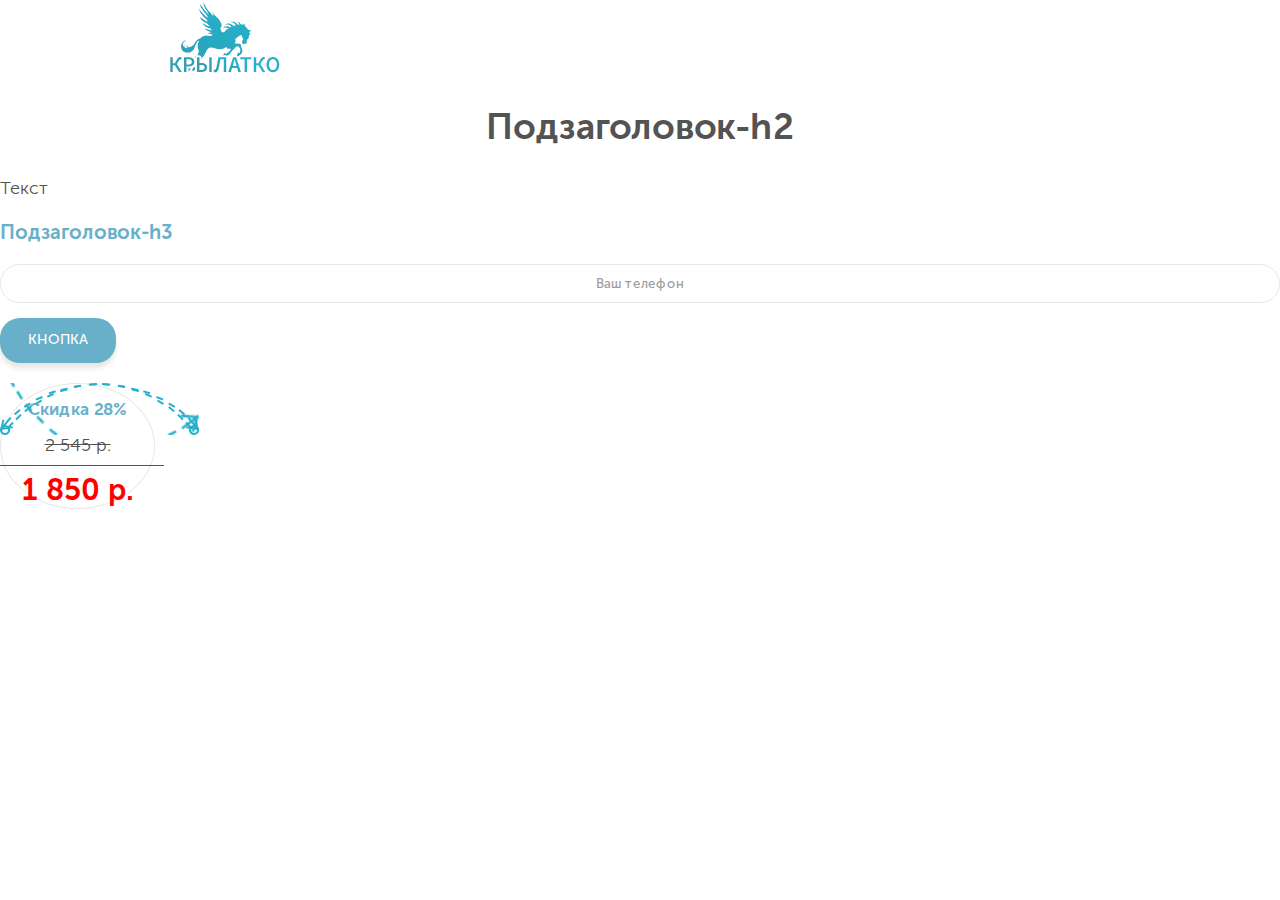
<file: components.html>
<!DOCTYPE html>
<html lang="ru">
<head>
  <meta charset="UTF-8">
  <meta http-equiv="X-UA-Compatible" content="IE=edge">
  <link rel="shortcut icon" href="img/favicon.png">
  <meta name="viewport" content="width=device-width, initial-scale=1.0">
  <title>Компоненты</title>
  <link rel="stylesheet" href="css/normalize.css">
  <link rel="stylesheet" href="css/style.css">
</head>
<body>
  <div class="component__container container">
    <img class="logo" src="img/logo.png" alt="КРЫЛАТКО" width="114">
  </div>
  <h2 class="subtitle h2">Подзаголовок-h2</h2>
  <p class="desc">Текст</p>
  <h3 class="h3">Подзаголовок-h3</h3>
  <form class="form" action="mail.php" enctype="multipart/form-data"
  method="POST" aria-label="Здесь Вы можете заказать товар">
    <input type="hidden" name="admin_email[]" value="darki@mail.ru">              
    <input type="hidden" name="admin_email[]" value="darki@yandex.ru">
    <input type="hidden" name="form_subject" value="Оставьте заявку forms">
    <div class="form__block">
      <!--data здесь он обрабатывает плагин валидатор кода-->
      <label class="form__label" for="tel">
        <input class="form__input" type="tel" name="tel" placeholder="Ваш телефон"
          data-validate-field="tel" data-validate-rules="phone" id="tel"
          aria-label="Введите ваш телефон">
      </label>
    </div>
    <button class="form__btn btn" aria-label="Нажмите чтобы отправить">Кнопка</button>
    <div class="arrow arrow_right"></div>
    <div class="arrow arrow_left"></div>
    <div class="arrow arrow_scale"></div>
    <div class="price">
      <h3 class="price__h3">Скидка 28%</h3>
      <p class="price__itWas desc">2 545 р.</p>
      <div class="price__line"></div>
      <p class="price__hasBecome desc">1 850 р.</p>
    </div>
  </form>
</body>
</html>
</file>
<file: css/style.css>
@font-face {
  font-family: 'MuseoSansCyrl';
  font-style: normal;
  font-weight: 300;
  src: url('../fonts/MuseoSansCyrl300.woff2') format('woff2'), url('../fonts/MuseoSansCyrl300.woff') format('woff');
  font-display: swap;
}

@font-face {
  font-family: 'MuseoSansCyrl';
  font-style: normal;
  font-weight: 500;
  src: url('../fonts/MuseoSansCyrl500.woff2') format('woff2'), url('../fonts/MuseoSansCyrl500.woff') format('woff');
  font-display: swap;
}

@font-face {
  font-family: 'MuseoSansCyrl';
  font-style: normal;
  font-weight: 700;
  src: url('../fonts/MuseoSansCyrl700.woff2') format('woff2'), url('../fonts/MuseoSansCyrl700.woff') format('woff');
  font-display: swap;
}

@font-face {
  font-family: 'MuseoSansCyrl';
  font-style: normal;
  font-weight: 900;
  src: url('../fonts/MuseoSansCyrl900.woff2') format('woff2'), url('../fonts/MuseoSansCyrl900.woff') format('woff');
  font-display: swap;
}

:root {
  --transition-duration: .4s;
  --color-white: #fff;
  --color-black: #000;
  --color-rgb88: rgb(88, 146, 166);
  --color-rgb156: rgb(156, 156, 156);
  --color-rgb94: rgb(94, 94, 94);
  --color-rgb83: rgb(83, 83, 83);
  --color-rgb255: rgb(255, 255, 255);
  --color-fountainBlue: #68b0c9;
  --color-hover: #5ea5bd;
  --color-border: rgb(232, 232, 232);
  --color-blackSqueeze: #ecf3f8;
  --color-flushMahogany: #d04545;
}

html {
  margin: 0;
  padding: 0;
  -webkit-box-sizing: border-box;
  -moz-box-sizing: border-box;
  -o-box-sizing: border-box;
  -ms-box-sizing: border-box;
  box-sizing: border-box;
}

*, 
*::before, 
*::after {
  -webkit-box-sizing: inherit;
  -moz-box-sizing: inherit;
  -o-box-sizing: inherit;
  -ms-box-sizing: inherit;
  box-sizing: inherit;
}

html,
body {
  /*Для .wrapper Это будет нужно для footer*/
  height: 100%;
}

body {
  margin: 0;
  min-width: 320px;
  min-height: 100%;
  font-family: 'MuseoSansCyrl', sans-serif;
  font-weight: 300;
  font-size: clamp(14px, 5vw, 18px);
  line-height: 1;
  color: var(--color-black);
}

img {
  height: auto;
  max-width: 100%;
  -o-object-fit: cover;
  object-fit: cover;
}

img, svg {
  display: block;
}

a {
  color: inherit;
  text-decoration: none;
}

a:visited {
  color: var(--color-blackSqueeze); /* Цвет посещенных ссылок */
}

h1,
h2,
h3,
p,
a {
  /*перенос слов*/
  word-wrap: break-word;
}

ul {
  margin: 0;
  padding: 0;
  list-style: none;
}

button {
  background-color: transparent;  
  border: 1px solid transparent;
  cursor: pointer;
}

.wrapper {    
  min-height: 100%;
  overflow: hidden; /* не любить sticky */
}

/* Для семантики если нет заголовка h1 в вёрстке. Ставим скрытый заголовок. */
.visually-hidden {
  position: absolute;
  margin: -1px;
  padding: 0;
  border: 0;
  width: 1px;
  height: 1px;
  clip: rect(0, 0, 0, 0);
  overflow: hidden;
}

.container {
  margin: 0 auto;
  padding: 0 50px;
  /*1045px = 945px + 50px + 50px не менять*/
  max-width: 1045px;
}

.h2 {
  font-size: clamp(25px, 5vw, 36px);
  color: var(--color-rgb83);
  line-height: 1.2;
  letter-spacing: .4px;
}

.h3 {
  font-size: clamp(15px, 5vw, 20px);
  color: var(--color-fountainBlue);
  line-height: 1.2;  
}

.desc {
  font-size: clamp(13px, 5vw, 18px);
  color: var(--color-rgb83);
  line-height: 1.2;
}

/*Цвет для всех форм инпутов*/
::placeholder{
  line-height: 1.2;
  text-align: center;
  color: var(--color-rgb156);
}

.btn {
  padding: 13px 27px;
  border-radius: 20px;
  font-size: 14px;  
  text-transform: uppercase;
  line-height: 1.2;
  text-align: center;	
  color: var(--color-rgb255);
  background-color: var(--color-fountainBlue);
  box-shadow: 0px 5px 5px 0px rgba(1, 1, 1, 0.1);
  outline: none;
  transition: all var(--transition-duration);
  cursor: pointer;
}

.btn:focus {
  background-color: var(--color-rgb94);
}

.btn:hover {
  background-color: var(--color-hover);
}

.btn:active {
  opacity: .7;
}

.btn:not(:last-child) {
  margin-bottom: 20px;
}

/* Лого */
.logo {
  width: 114px;
  height: 75px;
  cursor: pointer;
}

/***Стилазация фразы ошибки***/
.form__label, .order__label {/*общий*/
  position: relative;
}

.js-validate-error-label {
  position: absolute;
  top: -23px;
  left: 0;
  font-size: 13px;
}
/***Конец стилазация фразы ошибки***/

/* Форма обратной связи */
.form__input {
  margin-bottom: 15px;
  padding: 11px 20px;
  border-radius: 20px;
  border: 1px solid var(--color-border);
  width: 100%;
  font-size: 13px;
  line-height: 1.2;
  color: var(--color-black);
  outline: none;
  transition: all var(--transition-duration);
}

.form__input:focus {
  border: 1px solid var(--color-hover);
}

.form__input:hover {
  border: 1px solid #ebf2f7;
  background-color: #ebf2f7;
}

.form__input:active {
  opacity: .7;
}

/*** modal-Модальное окно 1920px***/
.modal {  
  display: -webkit-box;
  display: -ms-flexbox;
  display: flex;
  align-items: center;
  justify-content: center;  
  width: 100%;
  height: 100%;  
  background-color: rgba(51, 51, 51, 0.3);
}

.modal-sps {
  position: relative;
  display: -webkit-box;
  display: -ms-flexbox;
  display: flex;
  align-items: center;
  flex-direction: column;
  flex-basis: 505px;
  padding: 90px 60px 60px;
  border-radius: 10px;
  min-width: 260px;
  opacity: 0;  
  -webkit-transition: opacity 0.15s linear;
  -ms-transition: opacity 0.15s linear;
  -moz-transition: opacity 0.15s linear;
  -o-transition: opacity 0.15s linear;
  transition: opacity 0.15s linear;  
  overflow: hidden; 
  background-color: var(--color-blackSqueeze);
}

/*Крест выключатель модального окна*/
.modal-close {
  position: absolute;
  top: 24px;
  right: 24px;
  border: 1px solid transparent;
  font-size: clamp(16px, 3vw, 24px);
  color: var(--color-rgb94);
  background-color: transparent;
  -webkit-transition: color .4s ease-in-out, background-color .4s ease-in-out;
  -ms-transition: color .4s ease-in-out, background-color .4s ease-in-out;
  -moz-transition: color .4s ease-in-out, background-color .4s ease-in-out;
  -o-transition: color .4s ease-in-out, background-color .4s ease-in-out;
  transition: color .4s ease-in-out, background-color .4s ease-in-out;
  cursor: pointer;
  outline: none;   
}

.modal-close:focus {  
  border: 1px solid var(--color-rgb94);
}

.modal-close:hover {
  color: var(--color-white);
  background-color: var(--color-rgb94);
}

.modal-close:active {
  opacity: .7;
}

.modal-desc {
  font-size: clamp(16px, 5vw, 24px);
  font-weight: 700;
}
/* // Крест выключатель модального окна 1920px*/

/*** modal-Модальное окно 1920px***/
.hero__modal, .contact__modal {
  position: fixed;
  overflow: auto;
  text-align: center;
  width: 100%;
}

.hero__modal_js, .contact__modal_js {
  visibility: hidden;
  opacity: 0;
  position: fixed;
  top: 0;
  left: 0;
  right: 0;
  bottom: 0;
  z-index: 999;/*Для js перекрыть .modal*/
}

.hero__modal_js_active, .contact__modal_js_active {
  visibility: visible;
  opacity: 1;
}

.hero__modal-sps_js, .contact__modal-sps_js {
  display: none;
  opacity: 0;
}

.hero__modal-sps_js_active, .contact__modal-sps_js_active {
  opacity: 1;
  display: -webkit-box;
  display: -ms-flexbox;
  display: flex;
}
/*** // modal-Модальное окно 1920px ***/

/* Подзаголовок */
.subtitle {
  text-align: center;
}

/* Стрелки */
.arrow {
  position: absolute;  
  width: 199px;
  height: 52px;
}

.arrow_right {
  background: url("../img/frameless-img/arrow-right.png") 0 0 no-repeat;
}

.arrow_left { 
  background: url("../img/frameless-img/arrow-left.png") 0 0 no-repeat;
}

.arrow_scale {
  background: url("../img/arrow-scale.png") center / cover no-repeat;
}

/* Цена */
.price {
  display: -webkit-box;
  display: -ms-flexbox;
  display: flex;
  flex-direction: column;
  align-items: center;
  justify-content: center;
  border-radius: 50%;
  border: 1px solid var(--color-border);
  width: 155px;
  height: max-content;
  background-color: #fff;
}

.price__h3 {
  font-size: clamp(13px, 5vw, 17px);
  color: var(--color-fountainBlue);
}

.price__itWas {
  margin: 0 0 8px;
  font-size: clamp(14px, 5vw, 18px);
  text-decoration: line-through;
}

.price__line {
  margin-bottom: 6px;
  border-bottom: 1px solid var(--color-rgb83);
  width: 113%;
  height: 1px;
}

.price__hasBecome {
  margin: 0;
  font-size: clamp(19px, 5vw, 30px);
  font-weight: 700;
  color: red;
}

/*---Яндекс карта map---*/
#map {
  margin: 0;
  padding: 0;
}

/*[class*="ground-pane"] {
  filter: grayscale(1)черно-белое
}*/

.ymaps-2-1-79-map, .ymaps-2-1-79-inner-panes {
  border-radius: 20px;
}

.ymaps-2-1-79-map ymaps {
  /* border-radius: 15px; */
  font-family: 'MuseoSansCyrl', sans-serif;
  font-size: 14px;
  font-weight: 700;
  text-align: center;
  color: var(--color-fountainBlue);
}

/* Скрыла рекламу такси и всякий мусор */
.ymaps-2-1-79-copyrights-pane {
  display: none;
}
/*--- // Яндекс карта map---*/


/* Шапка 1920px*/
.header {
  padding: 13px 0;
}

.header__container {
  display: -webkit-box;
  display: -ms-flexbox;
  display: flex;
  justify-content: space-between;
  -webkit--gap: 20px;
  -moz--gap: 20px;
  gap: 20px;
  flex-wrap: wrap;
  align-items: center;
}

.header__logo {
  border: 1px solid transparent;
  outline: none;
  transition: all var(--transition-duration);
}

.header__logo:focus {
  border: 1px solid var(--color-fountainBlue);
}

.header__logo:hover {
  opacity: .7;
}

.header__logo:active {
  opacity: .5;
}

.header__contact {
  padding: 4px 7px 0 0;
}

.header__desc {
  margin: 0;
  font-size: 24px;
  font-family: "MuseoSansCyrl";
  color: var(--color-rgb94);
  line-height: 1.5;
}

.header__link {
  display: -webkit-box;
  display: -ms-flexbox;
  display: flex;
  justify-content: flex-end;
  font-size: 14px;
  color: var(--color-fountainBlue);
  text-decoration: underline;
  text-decoration-color: var(--color-fountainBlue);
  outline: none;
  transition: all var(--transition-duration);
  cursor: pointer;
}

.header__link:focus {
  color: var(--color-rgb94);
  text-decoration-color: var(--color-rgb94);
}

.header__link:hover {
  color: var(--color-hover);
  text-decoration-color: var(--color-hover);
}

.header__link:active {
  opacity: .7;
}

/* Hero 1920px*/
.hero {
  padding: 34px 0 62px;
  min-height: 484px;
  background: url("../img/hero.jpg") center / cover no-repeat;
  background-color: var(--color-blackSqueeze);
}

.hero__container {
  display: -webkit-box;
  display: -ms-flexbox;
  display: flex;
  justify-content: flex-end;
}

.hero__right {
  flex-basis: 600px;
  text-align: right;
}

.hero__h2 {
  margin-bottom: 9px;
  font-weight: 500;
  font-size: clamp(25px, 5vw, 41px);
  letter-spacing: .5px;
}

.hero__span {
  display: block;
  margin: 13px 0 64px;
  font-size: clamp(22px, 5vw, 27px);
  color: var(--color-fountainBlue);
  line-height: 1.2; 
  letter-spacing: 0.1px;
}

.hero__block {
  margin-left: auto;
  padding: 17px 17px 36px;
  border-radius: 20px;
  width: 303px;
  text-align: center;
  background-color: var(--color-rgb255);
  box-shadow: 0px 0px 38px 0px rgba(104, 176, 201, 0.34);
}

.hero__h3 {
  margin-bottom: 9px;
  margin-left: -11px;
  letter-spacing: .27px;
}

.hero__desc {
  margin: 0 0 18px -11px;
  font-size: 11px;
  color: var(--color-rgb83);
  line-height: 1.568; 
  letter-spacing: .4px;
}

.hero__form .form__input, .hero__form .form__btn {
  width: 82%;
}

/* Бескаркасные кресла frameless - 1920px*/
.frameless {
  padding: 42px 0 97px;
}

.frameless__h2 {
  margin-bottom: 130px;
  margin-left: -13px;
}

.frameless__block {
  position: relative;
  display: -webkit-box;
  display: -ms-flexbox;
  display: flex;
  justify-content: space-between;
  -webkit--gap: 20px;
  -moz--gap: 20px;
  gap: 20px;
  padding: 0 83px;
}

.frameless__block:not(:last-child) {
  margin-bottom: 106px;
}

.frameless__text {
  flex-basis: 400px;
  width: 400px;
}

.frameless__block:nth-child(odd) .frameless__text {
  text-align: left;
}

.frameless__arrow {
  top: -51px;
  transform: translateX(-50%);
  z-index: 1;
}

.frameless__arrow_right {
  left: 51%;  
}

.frameless__arrow_left {
  left: 45%;
}

.frameless__h3 {
  margin-left: -2px;
  font-size: clamp(18px, 5vw, 29px);
  letter-spacing: .8px;
}

/* Скидка discount - 1920px */
.discount {  
  padding: 34px 0 49px;
  min-height: 484px;
  background: url("../img/discount.jpg") center / cover no-repeat;
  background-color: var(--color-blackSqueeze);
}

.discount__container {
  position: relative;
  display: -webkit-box;
  display: -ms-flexbox;
  display: flex;
  justify-content: flex-end;
  -webkit--gap: 70px;
  -moz--gap: 70px;
  gap: 70px;
}

.discount__position {
  position: relative;
  width: 162px;
}

.discount__position_none1920 {
  display: none;
}

.discount__price.price {
  position: absolute;
  bottom: 100px;
  padding: 40px 14px 37px 19px
}

.discount__arrow-scale {
  right: -95px;
  bottom: 25px;
  width: 154px;
  height: 62px;
}

.discount__right {
  flex-basis: 382px;
  text-align: center;
}

.discount__h3 {
  margin: 25px 0 9px;
  font-weight: 700;
  font-size: clamp(39px, 5vw, 55px);
  letter-spacing: inherit;
  text-transform: uppercase;
}

.discount__desc {
  margin: -7px 0 47px;
  font-weight: 900;
  font-size: clamp(13px, 5vw, 26px);
  text-transform: uppercase;
}

.discount__gift {
  display: block;
  margin-top: 6px;
  font-weight: 700;
  font-size: 24px;
  letter-spacing: .2px;
  color: var(--color-fountainBlue);
  text-transform: initial;
}

.discount__gift::before {
  content: "";
  display: inline-block;
  margin: 3px 11px 0 -33px;
  width: 22px;
  height: 21px;
  background: url("../img/gift.png") center / cover no-repeat;
}

.discount__block {
  margin: 0 auto;
  padding: 22px 27px 31px;
  border-radius: 22px;
  border: 5px solid var(--color-rgb255);
  width: 275px;
  text-align: center;
  background-color: transparent;
}

.discount__text {
  display: -ms-grid;
  display: grid;
  -webkit-grid-template-columns: 68px 58px 58px;
  -o-grid-template-columns: 68px 58px 58px;
  -moz-grid-template-columns: 68px 58px 58px;
  -ms-grid-template-columns: 68px 58px 58px;
  grid-template-columns: 68px 58px 58px;
  -webkit--gap: 11px;
  -moz--gap: 11px;
  gap: 11px;
  margin-bottom: 25px;
  text-align: start;
}

.discount__description {
  font-size: 14px;
  color: red;
}

.discount__stock-png {
  margin-top: 10px;
  width: 48px;
  height: 43px;
  background: url("../img/stock.png") center / cover no-repeat;
}

.discount__link {
  display: block;
  padding: 15px 27px 16px;
  width: 96%;
  font-size: 16px;  
}

/* Выполнение accomplishment - 1920px */
.accomplishment {
  padding: 62px 0 51px;
}

.accomplishment__list {
  display: -ms-grid;
  display: grid;
  -webkit-grid-template-columns: repeat(4, 24%);
  -o-grid-template-columns: repeat(4, 24%);
  -moz-grid-template-columns: repeat(4, 24%);
  -ms-grid-template-columns: repeat(4, 24%);
  grid-template-columns: repeat(4, 24%);
  -webkit-gap: 13px;
  -moz-gap: 13px;
  gap: 13px;
  padding: 0;
}

.accomplishment__item {
  height: max-content;
}

.accomplishment__png {
  margin-bottom: 16px;
  padding: 9px 5px;
  height: 100%;
  background: url("../img/accomplishment-png/1.png") top / cover no-repeat;
  background-size: 79px 96px;
  text-align: center; 
}

.accomplishment__h3 {
  margin: 10px 0 0;
  font-size: clamp(37px, 5vw, 48px);
  line-height: 1.5;
}

.accomplishment__desc {
  margin-top: 0;
  text-align: center;
}

/* Сертификат certificate - 1920px */
.certificate {
  padding: 51px 0 101px;
}

.certificate__h2 {
  margin-bottom: 79px;
}

.certificate__block {
  display: -webkit-box;
  display: -ms-flexbox;
  display: flex;
  justify-content: space-between;
  -webkit--gap: 20px;
  -moz--gap: 20px;
  gap: 20px;
  padding: 0 63px 0 95px
}

.certificate__img {
  flex-basis: 244px;
  height: 324px;
}

.certificate__info {
  width: 400px;
}

.certificate__text {
  display: -ms-grid;
  display: grid;
  -webkit-grid-template-columns: 46px 1fr;
  -o-grid-template-columns: 46px 1fr;
  -moz-grid-template-columns: 46px 1fr;
  -ms-grid-template-columns: 46px 1fr;
  grid-template-columns: 46px 1fr;
  -webkit--gap: 20px;
  -moz--gap: 20px;
  gap: 20px;
  -webkit-box-align: center;
  -ms-flex-align: center;
  align-items: center;
  margin-bottom: 45px;
}

.certificate__sign-img {
  width: 46px;
  height: 41px;
  background: url("../img/sign.png") center / cover no-repeat;
}

.certificate__h3 {
  margin: 0;
  font-weight: 700;
  letter-spacing: 1.2px;
}

.certificate__desc {
  letter-spacing: .36px;
}

.certificate__desc:not(:last-child) {
  margin-bottom: 23px;
}

/* Информация information - 1920px */
.information {
  padding: 101px 0 63px;
}

.information__block {
  display: -ms-grid;
  display: grid;
  grid-template-areas:
  "text1 img1 text2" 
  "text3 img1 text4";
  -webkit-grid-template-columns: 240px 181px 240px;
  -o-grid-template-columns: 240px 181px 240px;
  -moz-grid-template-columns: 240px 181px 240px;
  -ms-grid-template-columns: 240px 181px 240px;
  grid-template-columns: 240px 181px 240px;
  -webkit--gap: 75px 79px;
  -moz--gap: 75px 79px;
  gap: 75px 79px;
  justify-content: center;
}

.information__text {
  position: relative;
}

.information__text:nth-child(even) {
  text-align: end;
}

.information__text::before {
  content: "";
  position: absolute;
  z-index: 1;
}

.information__text.text1::before {
  top: 11px;
  right: -133px;
  width: 121px;
  height: 107px;
  background: url("../img/information-img/circleArrow.png") center / cover no-repeat;
}

.information__text.text2::before {
  top: -47px;
  left: -127px;
  width: 116px;
  height: 104px;
  background: url("../img/information-img/circleArrow.png") center / cover no-repeat;
  transform: rotate(116deg);
}

.information__text.text3::before {
  top: -43px;
  right: -102px;
  width: 104px;
  height: 92px;
  background: url("../img/information-img/circleArrow.png") center / cover no-repeat;
  transform: rotate(148deg);
}

.information__text.text4::before {
  top: -23px;
  left: -133px;
  width: 111px;
  height: 99px;
  background: url("../img/information-img/circleArrow.png") center / cover no-repeat;
  transform: rotate(307deg);
}

.information__h3 {
  margin: 0 0 17px;
}

.information__desc {
  font-size: 12px;
  letter-spacing: 1px;
  line-height: 1.3;
}

.information__img {
  grid-area: img1;
  margin: 4px 0 0 -2px;
  width: 100%;
  height: 333px;
  background: url("../img/information-img/1.png") center / cover no-repeat;
}

/* Оставить заявку contact - 1920px */
.contact {
  padding: 54px 0 62px;
  min-height: 348px;
  background: url("../img/contact.jpg") center / cover no-repeat;
  background-color: var(--color-blackSqueeze);
}

.contact__container {
  position: relative;
  display: -ms-grid;
  display: grid;
  -webkit-grid-template-columns: 1fr 360px;
  -o-grid-template-columns: 1fr 360px;
  -moz-grid-template-columns: 1fr 360px;
  -ms-grid-template-columns: 1fr 360px;
  grid-template-columns: 1fr 360px;
  -webkit--gap: 70px 200px;
  -moz--gap: 70px 200px;
  gap: 70px 200px;
  align-items: center;
}

.contact__price.price {
  position: relative;
  top: -9px;
  right: -3px;
  margin-left: auto;
  padding: 20px 22px 26px;
  width: 164px;
}

.contact__price .price__itWas {
  font-size: 15px;
}

.contact__price .price__h3 {
  margin-bottom: 19px;
}

.contact__price .price__line {
  margin-bottom: 0;
  width: 107%;
}

.contact__price .price__hasBecome {
  font-size: clamp(15px, 5vw, 26px);
}

.contact__right {
  margin-right: 105px;
  text-align: center;
}

.contact__right span {
  display: block;
  margin: 11px auto 27px;
  padding: 1px 0 2px;
  width: 230px;
  background-color: var(--color-white);
}

.contact__h3 {
  margin: 0 auto 31px;
  font-size: clamp(15px, 5vw, 20px);
}

.contact__form .form__block {
  margin-bottom: 10px;
}

.contact__form .form__btn {
  width: 100%;
}

.contact__arrow {
  position: absolute;
  right: 68px;
  bottom: 55px;
  width: 65px;
  height: 105px;
  background: url("../img/arrow-arc.png") center / cover no-repeat;
  z-index: 1;
}

/* Сравнение difference - 1920px */
.difference {
  padding: 37px 0 64px;
}

.difference__block {
  display: -webkit-box;
  display: -ms-flexbox;
  display: flex;
  justify-content: center;
}

.difference__left {
  position: relative;
  text-align: end;
  color: var(--color-rgb83);
}

.difference__left .difference__h3 {
  right: -228px;
}

.difference__img {
  margin: 0 150px 0 167px;
  padding-top: 109px;
}

.difference__img img {
  height: 100%;
}

.difference__right {  
  position: relative;
  color: var(--color-fountainBlue);
}

.difference__right .difference__h3 {
  left: -228px;
}

.difference__right .difference__desc {
  color: var(--color-fountainBlue);
}

.difference__h3 {
  position: absolute;
  width: 151px;
  font-size: clamp(16px, 5vw, 22px);
  line-height: 1.2;
}

.difference__padding {
  padding-top: 102px;
  width: 215px;
}

.difference__desc {
  position: relative;
  font-size: 15px;
  letter-spacing: .6px;
}

.difference__desc:not(:last-child) {
  margin-bottom: 25px;
}

.difference__desc::before {
  content: "";
  position: absolute;
  right: -106px;
  width: 81px;
  height: 41px;
  background: url("../img/difference-png/straightArrow.png") center / cover no-repeat;
  z-index: 1;
}

.difference__desc:nth-child(1)::before {
  top: 7px;
  right: -109px;
  transform: rotate(0deg);
}

.difference__desc:nth-child(2)::before {
  top: 0;
  transform: rotate(350deg);
}

.difference__desc:nth-child(3)::before {
  top: -21px;
  transform: rotate(324deg);
}

.difference__desc:nth-child(4)::before {
  top: -30px;
  transform: rotate(316deg);
}

.difference__right .difference__padding {
  width: 226px;
}

.difference__right .difference__desc::before {
  left: -106px;
  background: url("../img/difference-png/straightArrowBlue.png") center / cover no-repeat;
}

.difference__right .difference__desc:nth-child(1)::before {
  top: 8px;
  left: -102px;
  transform: rotate(0deg);
}

.difference__right .difference__desc:nth-child(2)::before {
  top: 1px;
  left: -99px;
  transform: rotate(10deg);
}

.difference__right .difference__desc:nth-child(3)::before {
  top: -20px;
  left: -98px;
  transform: rotate(36deg);
}

.difference__right .difference__desc:nth-child(4)::before {
  top: -29px;
  left: -102px;
  transform: rotate(45deg);
}

/* Карта и адрес address - 1920px */
.address {
  padding: 50px 0;
  background-color: var(--color-blackSqueeze);
}

.address__block {
  position: relative;
  display: -ms-grid;
  display: grid;
  -webkit-grid-template-columns: 460px 260px;
  -o-grid-template-columns: 460px 260px;
  -moz-grid-template-columns: 460px 260px;
  -ms-grid-template-columns: 460px 260px;
  grid-template-columns: 460px 260px;
  -webkit-gap: 25px 122px;
  -moz-gap: 25px 122px;
  gap: 25px 122px;
  align-items: center;
}

.address__map {
  border-radius: 20px;
  width: 100%;
  height: 319px;
  background: url("../img/address-png/map.jpg") center / cover no-repeat;
}

.address__info {
  margin: 0 auto;
  text-align: center;
}

.address__png {
  margin: 0 auto;
  width: 24px;
  height: 32px;
  background: url("../img/address-png/icone-2.png") center / cover no-repeat;
}

.address__desc {
  margin-bottom: 14px;
  font-size: clamp(12px, 5vw, 16px);
}

.address__address {
  margin-bottom: 52px;
  font-size: 20px;
  font-style: normal; 
  line-height: 1.2;
  color: var(--color-fountainBlue);
}

.address__link {
  display: block;
  width: 100%;
}

/* Подвал footer - 1920px */
.footer {
  padding: 17px 0;
}

.footer__container {
  display: -webkit-box;
  display: -ms-flexbox;
  display: flex;
  justify-content: space-between;
  align-items: center;
}

.footer__logo {
  border: 1px solid transparent;
  outline: none;
  transition: all var(--transition-duration);
}

.footer__logo:focus {
  border: 1px solid var(--color-fountainBlue);
}

.footer__logo:hover {
  opacity: .7;
}

.footer__logo:active {
  opacity: .5;
}

.footer__conditionality {
  display: inline-block;
  font-size: 14px;
  color: var(--color-fountainBlue);
  text-decoration-line: underline;
  transition: all var(--transition-duration);
}

.footer__conditionality:focus {
  outline: none;
  color: var(--color-rgb94);
}

.footer__conditionality:hover {
  color: var(--color-hover);
  text-decoration-line: none;
}

.footer__conditionality:active {
  opacity: .7;
}

.footer__inn {
  font-size: 14px;
  line-height: 1.2;
  text-align: end;
  color: rgb(80, 80, 80);
}

@media (max-width: 1222px) {
  .hero {
    background: url("../img/hero-mobile.jpg") left / cover no-repeat;
  } 

  .accomplishment {
    padding-bottom: 40px;
  }
  
  .certificate {
    padding: 40px 0 50px;
  }

  /* Информация information - 1222px */
  .information {
    padding: 50px 0;
  }

  .information__img {
    margin: 0;
  }  

  /* Сравнение difference - 1222px */
  .difference__img {
    margin: 0 auto;
  }
}

@media (max-width: 999px) {
  /* Hero 999px*/
  .hero {
    background-position: 9% 0;
  }

  .hero__h2 {
    text-shadow: 3px 0 #fff;
  }

  .hero__span {
    text-shadow: 1.5px 0 #fff;
  }

  /* Бескаркасные кресла frameless - 999px*/
  .frameless__h2 {
    margin-bottom: 100px;
  }

  .frameless__block {
    padding: 0;
  }

  .frameless__h3 {
    margin-left: 0;
  }  

  /* Скидка discount - 999px */
  .discount {
    background: url("../img/discount-mobile.jpg") left / cover no-repeat;
  }

  /* Выполнение accomplishment - 999px */
  .accomplishment__png {
    background-size: 79px 100%;
  }

  /* Сертификат certificate - 999px */
  .certificate__block {
    display: block;
    padding: 0;
  }
  
  .certificate__img {
    margin-bottom: 40px;
  }

  .certificate__img img {
    margin: 0 auto;
  }
  
  .certificate__info {
    width: 100%;
  }

  /* Информация information - 999px */
  .information__block {
    -webkit-grid-template-columns: 1fr 181px 1fr;
    -o-grid-template-columns: 1fr 181px 1fr;
    -moz-grid-template-columns: 1fr 181px 1fr;
    -ms-grid-template-columns: 1fr 181px 1fr;
    grid-template-columns: 1fr 181px 1fr;
    -webkit--gap: 50px;
    -moz--gap: 50px;
    gap: 50px;
  }

  /* Оставить заявку contact - 999px */
  .contact {
    background-position: 38%;
  }

  .contact__container {
    position: relative;
    display: -ms-grid;
    display: grid;
    -webkit-grid-template-columns: 1fr 255px 65px;
    -o-grid-template-columns: 1fr 255px 65px;
    -moz-grid-template-columns: 1fr 255px 65px;
    -ms-grid-template-columns: 1fr 255px 65px;
    grid-template-columns: 1fr 255px 65px;
    -webkit--gap: 10px;
    -moz--gap: 10px;
    gap: 10px;
    justify-content: center;
  }

  .contact__price.price {
    top: 0;
    right: 0;
    margin: 0 17% 0 auto;
  }
  
  .contact__right {
    margin-right: 0;
  } 

  .contact__arrow {
    position: relative;
    right: 0;
    bottom: 0;
  }  

  /* Сравнение difference - 999px */
  .difference__left .difference__h3 {
    right: -47%;
  }

  .difference__right .difference__h3 {
    left: -47%;
  }

  .difference__desc::before {
    display: none;
  } 

  /* Карта и адрес address - 999px */
  .address__block {
    -webkit-grid-template-columns: 1fr 260px;
    -o-grid-template-columns: 1fr 260px;
    -moz-grid-template-columns: 1fr 260px;
    -ms-grid-template-columns: 1fr 260px;
    grid-template-columns: 1fr 260px;
    -webkit-gap: 25px 50px;
    -moz-gap: 25px 50px;
    gap: 25px 50px;
  }
}  

@media (max-width: 767px) {
  .subtitle {
    text-align: start;
  }  

  .price__line {
    width: 100%;
  }

  #map {
    margin-bottom: 25px;
  } 


  .hero {
    background-position: 15% 0;
  }

  /* Бескаркасные кресла frameless - 767px*/
  .frameless {
    padding: 40px 0 70px;
  }

  .frameless__h2 {
    margin-bottom: 70px;
    margin-left: 0;
  }

  .frameless__block {
    display: block;
  }

  .frameless__block:not(:last-child) {
    margin-bottom: 56px;
  }

  .frameless__text {
    width: 100%;
  }

  .frameless__desc {
    margin-bottom: 5px;
  }

  .frameless__arrow {
    position: relative;
    top: 100px;
  }

  .frameless__arrow_right {
    transform: rotate(111deg);
  }  

  .frameless__arrow_left {
    top: -70px;
    left: 51%;
    transform: rotate(65deg);
  }

  .frameless__foto {
    width: 70%;
  }

  /* Скидка discount - 767px */
  .discount {
    background-position: 11%;
  }

  .discount__right {
    flex-basis: 100%;
    text-shadow: 3px 0 #fff;
  }

  .discount__gift {
    text-shadow: 2px 0 #fff;
  }

  .discount__position_none767 {
    display: none;
  }

  .discount__position_none1920 {
    display: block;
    margin-bottom: 60px;
    width: 100%;
  }

  .discount__price.price {
    position: relative;
    padding: 30px 16px;
    width: max-content;
    bottom: inherit;
    margin: 0 auto;
  }

  .discount__arrow-scale {
    display: none;
  }

  .discount__description {
    text-shadow: 1px 0 #fff;
  }

  /* Выполнение accomplishment - 767px */
  .accomplishment {
    padding: 40px 0 20px;
  }

  .accomplishment__list {
    -webkit-grid-template-columns: repeat(2, 49%);
    -o-grid-template-columns: repeat(2, 49%);
    -moz-grid-template-columns: repeat(2, 49%);
    -ms-grid-template-columns: repeat(2, 49%);
    grid-template-columns: repeat(2, 49%);
  }

  /* Сертификат certificate - 767px */
  .certificate {
    padding: 20px 0;
  }

  .certificate__h2 {
    margin-bottom: 50px;
  }

  /* Информация information - 767px */
  .information {
    padding: 30px 0;
  }

  .information__block {
    grid-template-areas:
      "text1 img1"
      "text2 img1"
      "text3 img1"
      "text4 img1";
    -webkit-grid-template-columns: 1fr 232px;
    -o-grid-template-columns: 1fr 232px;
    -moz-grid-template-columns: 1fr 232px;
    -ms-grid-template-columns: 1fr 232px;
    grid-template-columns: 1fr 232px;  
    -webkit--gap: 25px;
    -moz--gap: 25px;
    gap: 25px;
  }

  .information__img {
    height: 100%;
  } 
  
  .information__text:nth-child(even) {
    text-align: start;
  }

  .information__text:nth-child(odd)::before {
    left: inherit;
    right: -57px;
  }

  .information__text.text1 {
    order: 2;
  }

  .information__text.text2 {
    order: 1;
  }

  .information__text.text3 {
    order: 3;
  }

  .information__text.text4 {
    order: 4;
  }

  .information__text.text1::before {
    top: -47px;
    right: -55px;
    transform: rotate(142deg);
  }
  
  .information__text.text2::before {
    top: -27px;
    right: -50px;
    transform: rotate(145deg);
  }

  .information__text.text3::before {
    right: -61px;
  }

  .information__text.text4::before {
    top: -43px;
    transform: rotate(141deg);
  }

  /* Оставить заявку contact - 767px */
  .contact {
    background: url("../img/contact-tablet.jpg") 24% 0% / cover no-repeat;
  }

  .contact__price.price {
    margin: -37px 0 0 auto;
    padding: 20px 23px;
    width: max-content;
  }

  .contact__right {
    text-shadow: 2px 0 #fff;
  }

  /* Сравнение difference - 767px */
  .difference__h3 {
    position: relative;
  }

  .difference__left {
    margin-right: 50px;
  }

  .difference__left .difference__h3 {
    right: 0;
    margin-left: auto;
  }

  .difference__padding {
    padding-top: 0;
  }

  .difference__img {
    display: none;
  } 

  .difference__right .difference__h3 {
    left: 0;
  }

  /* Карта и адрес address - 767px */
  .address__block {
    display: block;
  } 

  .address__address {
    margin-bottom: 32px;
  }  

  .address__link {
    width: 250px;
    margin: 0 auto;
  }
}

@media (max-width: 626px) {
  .information__block {
    display: block;
  }

  .information__text::before, .information__img {
    display: none;
  }

  /* Оставить заявку contact - 626px */
  .contact {
    background: url("../img/contact-mobile.jpg") 30% 0% / cover no-repeat;
  }

  .contact__container {
    display: block;
  }

  .contact__arrow {
    display: none;
  }

  /* Сравнение difference - 626px */
  .difference__block {
    display: block;
  }

  .difference__h3 {
    width: 100%;
  }

  .difference__left {
    margin-right: 0;
    text-align: inherit;
  } 
  
  .difference__padding, .difference__right .difference__padding {
    width: 100%;
  }

  .difference__desc:not(:last-child) {
    margin-bottom: 15px;
  }

  /* Подвал footer - 626px */
  .footer__container {
    display: flex;
    flex-direction: column;
  }
  
  .footer__logo, .footer__conditionality {
    margin-bottom: 15px;
  }

  .footer__inn {
    text-align: start;
  }

  .footer__inn br {
    display: none;
  }
}

@media (max-width: 444px) {
  .container {
    padding: 0 23px;
  }

  .logo {
    width: 77px;
    height: 50px;
  }

  /* Шапка 444px*/
  .header__link {
    justify-content: left;
  }  

  /* Hero 444px*/
  .hero, .discount, .contact {
    background: var(--color-blackSqueeze);
  }

  .hero__right {
    width: 100%;
    text-align: start;
  }  

  .hero__block {
    margin: 0 auto;
    width: 100%;
  }  

  .hero__form .form__input, .hero__form .form__btn {
    width: 100%;
  }  

  /* Бескаркасные кресла frameless - 444px*/
  .frameless__arrow {
    top: 75px;
  }

  .frameless__arrow_left {
    top: -70px;
  }  

  /* Скидка discount - 444px */
  .discount__price.price {
    padding: 25px 16px;
  }

  .discount__right {
    text-shadow: none;
  }

  /* Оставить заявку contact - 444px */
  .contact {
    background: var(--color-blackSqueeze);
  }

  .contact__price.price {
    margin: 0 auto 25px;
  }

  /* Карта и адрес address - 444px */
  .address__link {
    width: 100%;
  }
}
</file>
